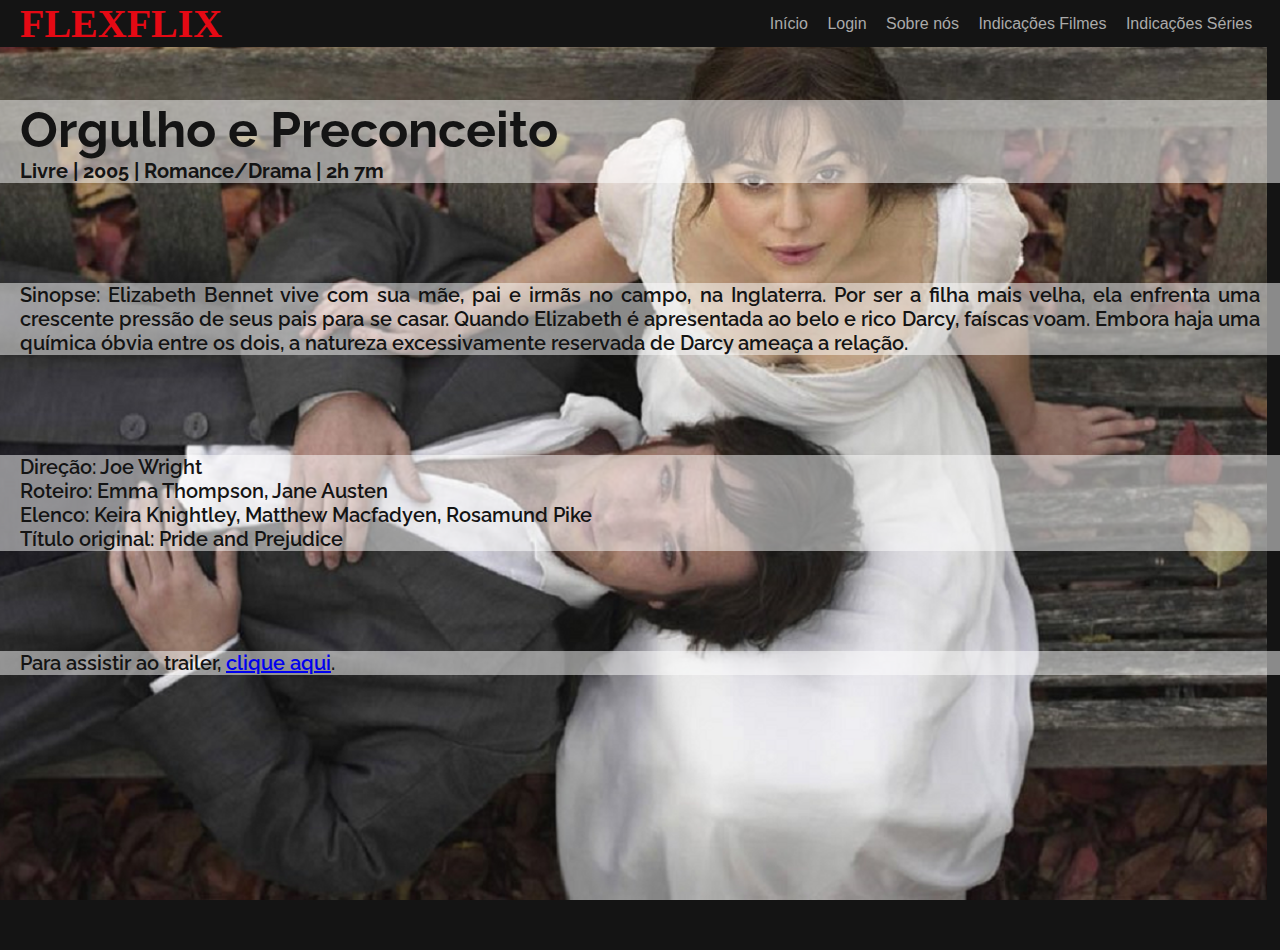
<file: filme1.html>
<!DOCTYPE html>
<html lang="pt-br">
<head>
    <meta charset="UTF-8">
    <meta http-equiv="X-UA-Compatible" content="IE=edge">
    <meta name="viewport" content="width=device-width, initial-scale=1.0">
    <title>FlexFlix | Orgulho e Preconceito</title>
    <link rel="stylesheet" href="css/filmes/style-filme1.css" />
</head>
<body>
    <header class="sticky-top bg-black">
        <div class="container-xl header">
            <h2 class="logo">FLEXFLIX</h2>
            <nav>
                <a href="index.html">Início</a>
                <a href="login.html">Login</a>
                <a href="sobre.html">Sobre nós</a>
                <a href="https://www.imdb.com/chart/top/">Indicações Filmes</a>
                <a href="https://www.adorocinema.com/series-tv/top/">Indicações Séries</a>
            </nav>
        </div>
    </header>
    
    <div class="fundo">
        <div class="info">
            <div class="titulo">
                <h1>Orgulho e Preconceito</h1>
                <h2>Livre | 2005 | Romance/Drama | 2h 7m</h2>
            </div>
            <div class="sinopse">
                <p>Sinopse: Elizabeth Bennet vive com sua mãe, pai e irmãs no campo, na Inglaterra. Por ser a filha mais velha, ela enfrenta uma crescente pressão de seus pais para se casar. Quando Elizabeth é apresentada ao belo e rico Darcy, faíscas voam. Embora haja uma química óbvia entre os dois, a natureza excessivamente reservada de Darcy ameaça a relação.</p>
            </div>
            <div class="tecInfo">
                <p>Direção: Joe Wright</p>
                <p>Roteiro: Emma Thompson, Jane Austen</p>
                <p>Elenco: Keira Knightley, Matthew Macfadyen, Rosamund Pike</p>
                <p>Título original: Pride and Prejudice</p>
            </div>
            <div class="trailer">
                <p>Para assistir ao trailer, <a href="https://youtu.be/Y6XneqkfD3c">clique aqui</a>.</p>
            </div>
        </div>
    </div>
</body>
</html>
</file>
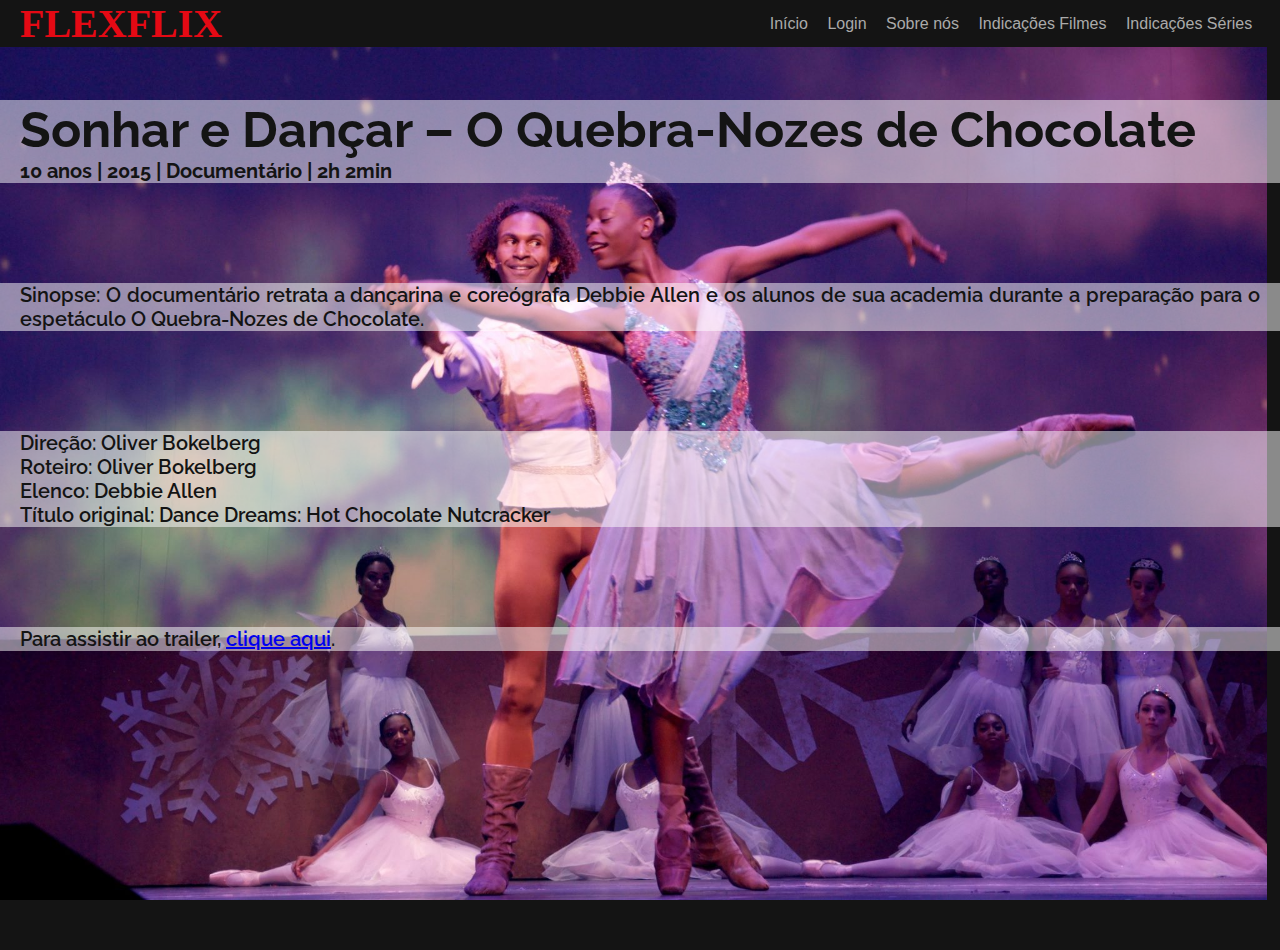
<file: filme2.html>
<!DOCTYPE html>
<html lang="pt-br">
<head>
    <meta charset="UTF-8">
    <meta http-equiv="X-UA-Compatible" content="IE=edge">
    <meta name="viewport" content="width=device-width, initial-scale=1.0">
    <title>FlexFlix | Sonhar e Dançar – O Quebra-Nozes de Chocolate</title>
    <link rel="stylesheet" href="css/filmes/style-filme2.css" />
</head>
<body>
    <header class="sticky-top bg-black">
        <div class="container-xl header">
            <h2 class="logo">FLEXFLIX</h2>
            <nav>
                <a href="index.html">Início</a>
                <a href="login.html">Login</a>
                <a href="sobre.html">Sobre nós</a>
                <a href="https://www.imdb.com/chart/top/">Indicações Filmes</a>
                <a href="https://www.adorocinema.com/series-tv/top/">Indicações Séries</a>
            </nav>
        </div>
    </header>
    
    <div class="fundo">
        <div class="info">
            <div class="titulo">
                <h1>Sonhar e Dançar – O Quebra-Nozes de Chocolate</h1>
                <h2>10 anos | 2015 | Documentário | 2h 2min</h2>
            </div>
            <div class="sinopse">
                <p>Sinopse: O documentário retrata a dançarina e coreógrafa Debbie Allen e os alunos de sua academia durante a preparação para o espetáculo O Quebra-Nozes de Chocolate.</p>
            </div>
            <div class="tecInfo">
                <p>Direção: Oliver Bokelberg</p>
                <p>Roteiro: Oliver Bokelberg</p>
                <p>Elenco: Debbie Allen</p>
                <p>Título original: Dance Dreams: Hot Chocolate Nutcracker</p>
            </div>
            <div class="trailer">
                <p>Para assistir ao trailer, <a href="https://www.youtube.com/watch?v=iT5-nIVMiQs">clique aqui</a>.</p>
            </div>
        </div>
    </div>
</body>
</html>
</file>
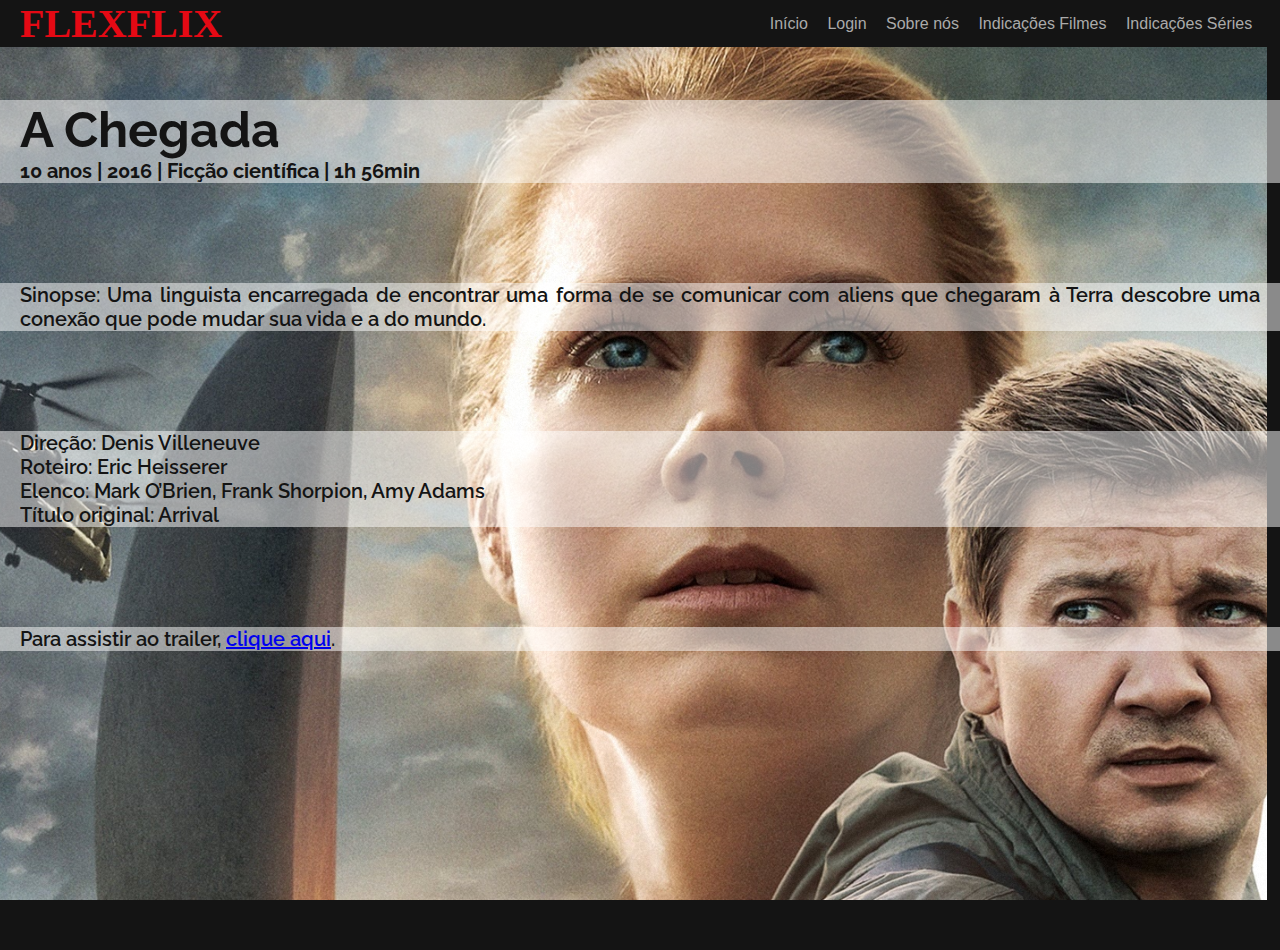
<file: filme3.html>
<!DOCTYPE html>
<html lang="pt-br">
<head>
    <meta charset="UTF-8">
    <meta http-equiv="X-UA-Compatible" content="IE=edge">
    <meta name="viewport" content="width=device-width, initial-scale=1.0">
    <title>FlexFlix | A Chegada</title>
    <link rel="stylesheet" href="css/filmes/style-filme3.css" />
</head>
<body>
    <header class="sticky-top bg-black">
        <div class="container-xl header">
            <h2 class="logo">FLEXFLIX</h2>
            <nav>
                <a href="index.html">Início</a>
                <a href="login.html">Login</a>
                <a href="sobre.html">Sobre nós</a>
                <a href="https://www.imdb.com/chart/top/">Indicações Filmes</a>
                <a href="https://www.adorocinema.com/series-tv/top/">Indicações Séries</a>
            </nav>
        </div>
    </header>
    
    <div class="fundo">
        <div class="info">
            <div class="titulo">
                <h1>A Chegada</h1>
                <h2>10 anos | 2016 | Ficção científica | 1h 56min</h2>
            </div>
            <div class="sinopse">
                <p>Sinopse: Uma linguista encarregada de encontrar uma forma de se comunicar com aliens que chegaram à Terra descobre uma conexão que pode mudar sua vida e a do mundo.</p>
            </div>
            <div class="tecInfo">
                <p>Direção: Denis Villeneuve</p>
                <p>Roteiro: Eric Heisserer</p>
                <p>Elenco: Mark O’Brien, Frank Shorpion, Amy Adams</p>
                <p>Título original: Arrival</p>
            </div>
            <div class="trailer">
                <p>Para assistir ao trailer, <a href="https://www.youtube.com/watch?v=rNciXGzYZms">clique aqui</a>.</p>
            </div>
        </div>
    </div>
</body>
</html>
</file>
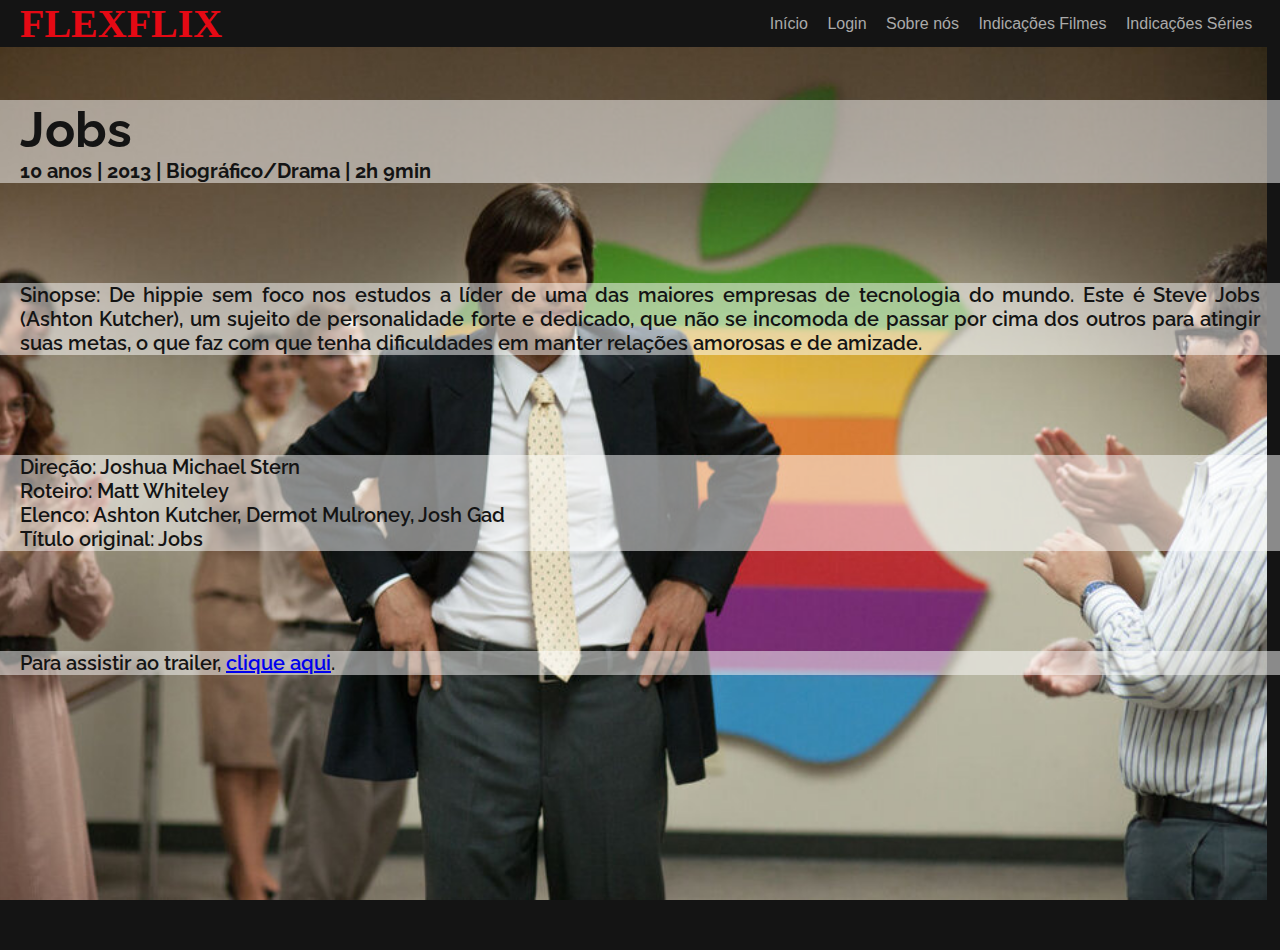
<file: filme4.html>
<!DOCTYPE html>
<html lang="pt-br">
<head>
    <meta charset="UTF-8">
    <meta http-equiv="X-UA-Compatible" content="IE=edge">
    <meta name="viewport" content="width=device-width, initial-scale=1.0">
    <title>FlexFlix | Jobs</title>
    <link rel="stylesheet" href="css/filmes/style-filme4.css" />
</head>
<body>
    <header class="sticky-top bg-black">
        <div class="container-xl header">
            <h2 class="logo">FLEXFLIX</h2>
            <nav>
                <a href="index.html">Início</a>
                <a href="login.html">Login</a>
                <a href="sobre.html">Sobre nós</a>
                <a href="https://www.imdb.com/chart/top/">Indicações Filmes</a>
                <a href="https://www.adorocinema.com/series-tv/top/">Indicações Séries</a>
            </nav>
        </div>
    </header>
    
    <div class="fundo">
        <div class="info">
            <div class="titulo">
                <h1>Jobs</h1>
                <h2>10 anos | 2013 | Biográfico/Drama | 2h 9min</h2>
            </div>
            <div class="sinopse">
                <p>Sinopse: De hippie sem foco nos estudos a líder de uma das maiores empresas de tecnologia do mundo. Este é Steve Jobs (Ashton Kutcher), um sujeito de personalidade forte e dedicado, que não se incomoda de passar por cima dos outros para atingir suas metas, o que faz com que tenha dificuldades em manter relações amorosas e de amizade.</p>
            </div>
            <div class="tecInfo">
                <p>Direção: Joshua Michael Stern</p>
                <p>Roteiro: Matt Whiteley</p>
                <p>Elenco: Ashton Kutcher, Dermot Mulroney, Josh Gad</p>
                <p>Título original: Jobs</p>
            </div>
            <div class="trailer">
                <p>Para assistir ao trailer, <a href="https://youtu.be/pT2Rp7c9Qok">clique aqui</a>.</p>
            </div>
        </div>
    </div>
</body>
</html>
</file>
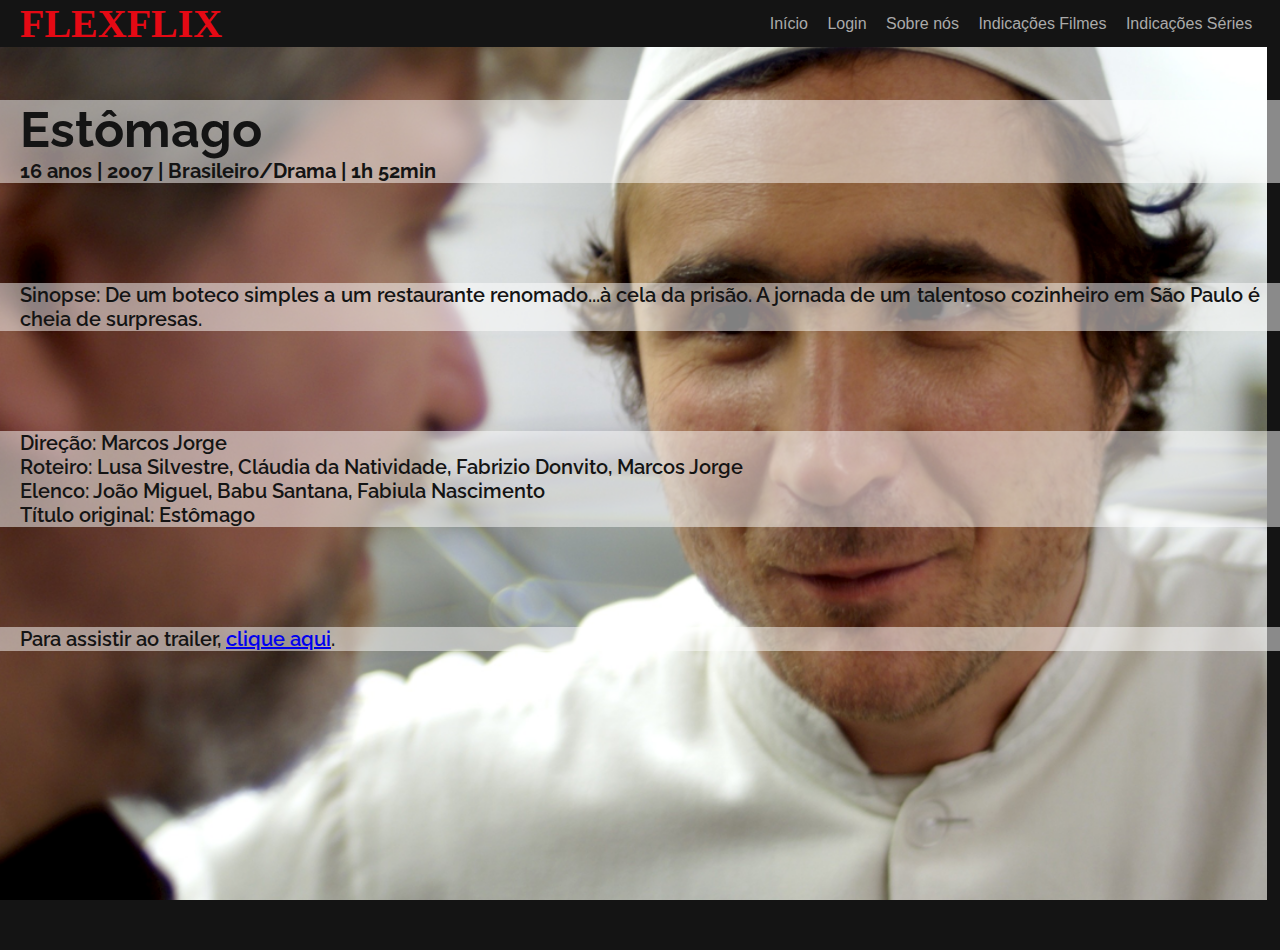
<file: filme5.html>
<!DOCTYPE html>
<html lang="pt-br">
<head>
    <meta charset="UTF-8">
    <meta http-equiv="X-UA-Compatible" content="IE=edge">
    <meta name="viewport" content="width=device-width, initial-scale=1.0">
    <title>FlexFlix | Estômago</title>
    <link rel="stylesheet" href="css/filmes/style-filme5.css" />
</head>
<body>
    <header class="sticky-top bg-black">
        <div class="container-xl header">
            <h2 class="logo">FLEXFLIX</h2>
            <nav>
                <a href="index.html">Início</a>
                <a href="login.html">Login</a>
                <a href="sobre.html">Sobre nós</a>
                <a href="https://www.imdb.com/chart/top/">Indicações Filmes</a>
                <a href="https://www.adorocinema.com/series-tv/top/">Indicações Séries</a>
            </nav>
        </div>
    </header>
    
    <div class="fundo">
        <div class="info">
            <div class="titulo">
                <h1>Estômago</h1>
                <h2>16 anos | 2007 | Brasileiro/Drama | 1h 52min</h2>
            </div>
            <div class="sinopse">
                <p>Sinopse: De um boteco simples a um restaurante renomado...à cela da prisão. A jornada de um talentoso cozinheiro em São Paulo é cheia de surpresas.</p>
            </div>
            <div class="tecInfo">
                <p>Direção: Marcos Jorge</p>
                <p>Roteiro: Lusa Silvestre, Cláudia da Natividade, Fabrizio Donvito, Marcos Jorge</p>
                <p>Elenco: João Miguel, Babu Santana, Fabiula Nascimento</p>
                <p>Título original: Estômago</p>
            </div>
            <div class="trailer">
                <p>Para assistir ao trailer, <a href="https://www.youtube.com/watch?v=Awq6P5Bjvgg">clique aqui</a>.</p>
            </div>
        </div>
    </div>
</body>
</html>
</file>
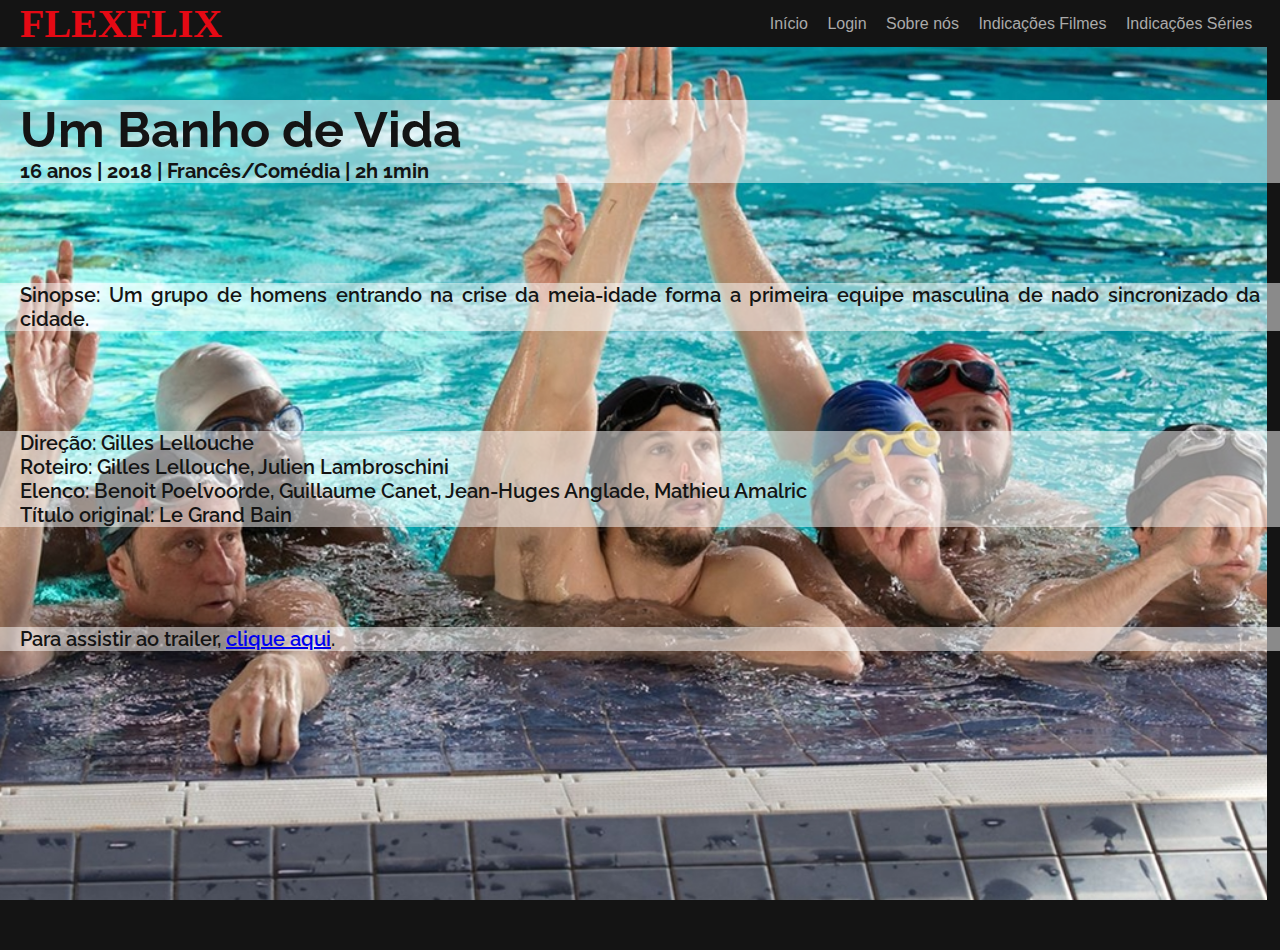
<file: filme6.html>
<!DOCTYPE html>
<html lang="pt-br">
<head>
    <meta charset="UTF-8">
    <meta http-equiv="X-UA-Compatible" content="IE=edge">
    <meta name="viewport" content="width=device-width, initial-scale=1.0">
    <title>FlexFlix | Um Banho de Vida</title>
    <link rel="stylesheet" href="css/filmes/style-filme6.css" />
</head>
<body>
    <header class="sticky-top bg-black">
        <div class="container-xl header">
            <h2 class="logo">FLEXFLIX</h2>
            <nav>
                <a href="index.html">Início</a>
                <a href="login.html">Login</a>
                <a href="sobre.html">Sobre nós</a>
                <a href="https://www.imdb.com/chart/top/">Indicações Filmes</a>
                <a href="https://www.adorocinema.com/series-tv/top/">Indicações Séries</a>
            </nav>
        </div>
    </header>
    
    <div class="fundo">
        <div class="info">
            <div class="titulo">
                <h1>Um Banho de Vida</h1>
                <h2>16 anos | 2018 | Francês/Comédia | 2h 1min</h2>
            </div>
            <div class="sinopse">
                <p>Sinopse: Um grupo de homens entrando na crise da meia-idade forma a primeira equipe masculina de nado sincronizado da cidade.</p>
            </div>
            <div class="tecInfo">
                <p>Direção: Gilles Lellouche</p>
                <p>Roteiro: Gilles Lellouche, Julien Lambroschini</p>
                <p>Elenco: Benoit Poelvoorde, Guillaume Canet, Jean-Huges Anglade, Mathieu Amalric</p>
                <p>Título original: Le Grand Bain</p>
            </div>
            <div class="trailer">
                <p>Para assistir ao trailer, <a href="https://www.youtube.com/watch?v=Qj8oEwlnCgc">clique aqui</a>.</p>
            </div>
        </div>
    </div>
</body>
</html>
</file>
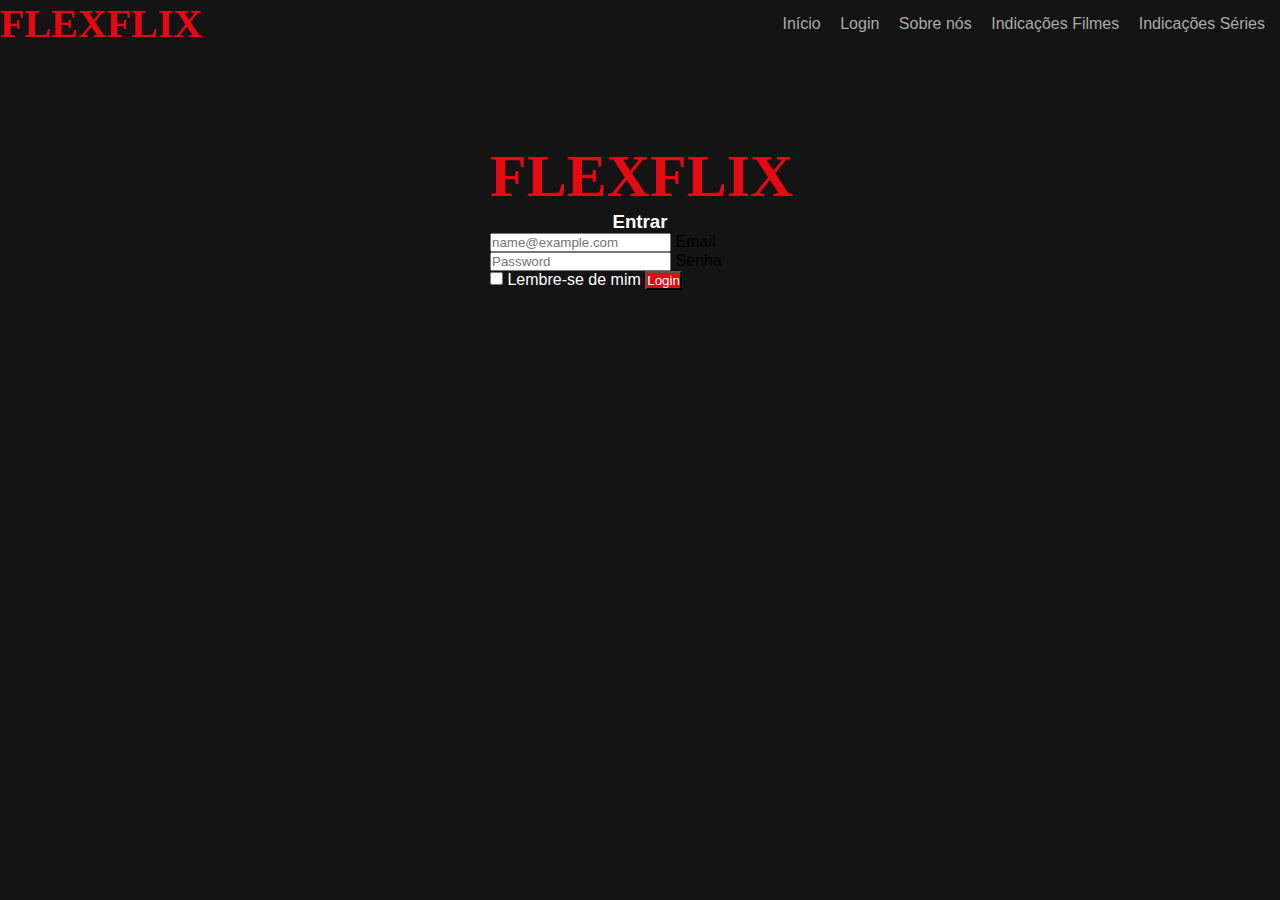
<file: login.html>
<!DOCTYPE html>
<html lang="en">
<head>
  <meta charset="UTF-8">
  <meta http-equiv="X-UA-Compatible" content="IE=edge">
  <meta name="viewport" content="width=device-width, initial-scale=1.0">
  <title>FLEXFLIX | Login</title>
  <link href="https://cdn.jsdelivr.net/npm/bootstrap@5.1.1/dist/css/bootstrap.min.css" rel="stylesheet" integrity="sha384-F3w7mX95PdgyTmZZMECAngseQB83DfGTowi0iMjiWaeVhAn4FJkqJByhZMI3AhiU" crossorigin="anonymous">
  <!-- CSS -->
  <link rel="stylesheet" href="css/style-login.css">
</head>
<body>
  <header class="sticky-top bg-black">
    <div class="container-xl header">
        <h2 class="logo">FLEXFLIX</h2>
        <nav>
            <a href="index.html">Início</a>
            <a href="#">Login</a>
            <a href="sobre.html">Sobre nós</a>
            <a href="https://www.imdb.com/chart/top/">Indicações Filmes</a>
            <a href="https://www.adorocinema.com/series-tv/top/">Indicações Séries</a>
        </nav>
    </div>
  </header>
  <main class="form-signin">
    <form action="">
      <div class="logo-center">
        <h1 class="logo mb-3">FLEXFLIX</h1>
        <h3 class="h3 mb-5 fw-normal color-font">Entrar</h3>
      </div>
      <div class="form-floating mb-3">
        <input type="email" class="form-control" id="floatingInput" placeholder="name@example.com">
        <label for="floatingInput">Email</label>
      </div>
      <div class="form-floating">
        <input type="password" class="form-control" id="floatingPassword" placeholder="Password">
        <label for="floatingPassword">Senha</label>
      </div>
      <div class="checkbox mb-3">
        <label class="my-2 color-font">
          <input type="checkbox" value="remember-me"> Lembre-se de mim
        </label>
        <button class="w-100 btn btn-lg btn-new-color" onclick="otherPage()" >Login</button>
      </div>
    </form>
  </main>
  <script>
    function otherPage() {
      window.open('index.html');
    }
  </script>

  <!-- Bootstrap Bundle with Popper -->
  <script src="https://cdn.jsdelivr.net/npm/bootstrap@5.1.1/dist/js/bootstrap.bundle.min.js" integrity="sha384-/bQdsTh/da6pkI1MST/rWKFNjaCP5gBSY4sEBT38Q/9RBh9AH40zEOg7Hlq2THRZ" crossorigin="anonymous"></script>
  <!-- Separate Popper and Bootstrap JS -->
  <script src="https://cdn.jsdelivr.net/npm/@popperjs/core@2.9.3/dist/umd/popper.min.js" integrity="sha384-W8fXfP3gkOKtndU4JGtKDvXbO53Wy8SZCQHczT5FMiiqmQfUpWbYdTil/SxwZgAN" crossorigin="anonymous"></script>
  <script src="https://cdn.jsdelivr.net/npm/bootstrap@5.1.1/dist/js/bootstrap.min.js" integrity="sha384-skAcpIdS7UcVUC05LJ9Dxay8AXcDYfBJqt1CJ85S/CFujBsIzCIv+l9liuYLaMQ/" crossorigin="anonymous"></script>
</body>
</html>
</file>
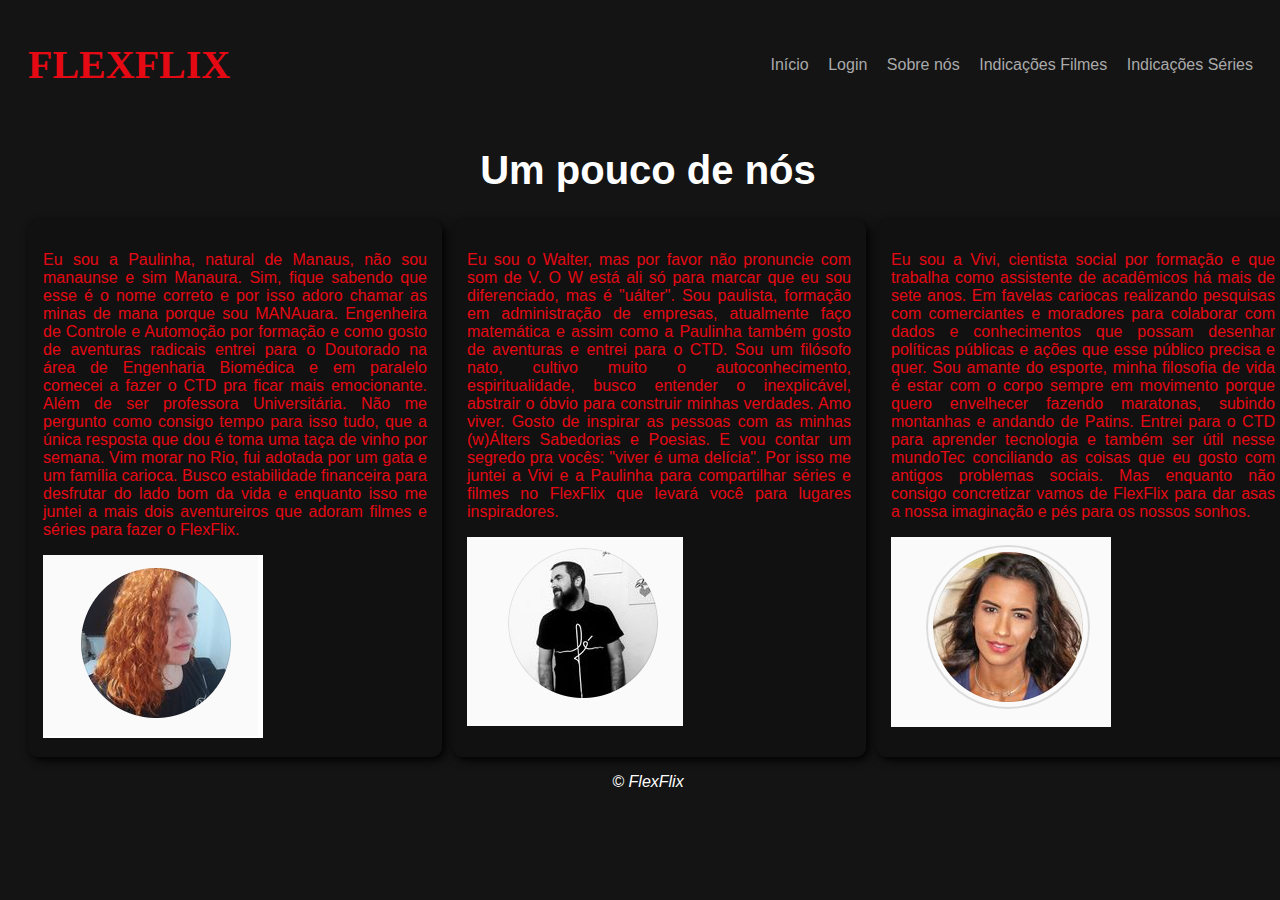
<file: sobre.html>
<!DOCTYPE html>
  <html lang="pt-BR">
    <head>
      <meta charset="UTF-8" />
      <meta http-equiv="X-UA-Compatible" content="IE=edge" />
      <meta name="viewport" content="width=device-width, initial-scale=1.0" />
      <title>FlexFlix | Quem Somos</title>
      <link rel="stylesheet" href="css/style-sobre.css" />
    </head>
    <body>
      <header class="sticky-top bg-black">
        <div class="container-xl header">
            <h2 class="logo">FLEXFLIX</h2>
            <nav>
                <a href="index.html">Início</a>
                <a href="login.html">Login</a>
                <a href="#">Sobre nós</a>
                <a href="https://www.imdb.com/chart/top/">Indicações Filmes</a>
                <a href="https://www.adorocinema.com/series-tv/top/">Indicações Séries</a>
            </nav>
        </div>
        <h1>Um pouco de nós</h1>
      </header>

    <main>
        <section>
          <div>
            <p>
              Eu sou a Paulinha, natural de Manaus, não sou manaunse e sim
              Manaura. Sim, fique sabendo que esse é o nome correto e por isso
              adoro chamar as minas de mana porque sou MANAuara. Engenheira de
              Controle e Automoção por formação e como gosto de aventuras radicais
              entrei para o Doutorado na área de Engenharia Biomédica e em
              paralelo comecei a fazer o CTD pra ficar mais emocionante. Além de
              ser professora Universitária. Não me pergunto como consigo tempo
              para isso tudo, que a única resposta que dou é toma uma taça de
              vinho por semana. Vim morar no Rio, fui adotada por um gata e um
              família carioca. Busco estabilidade financeira para desfrutar do
              lado bom da vida e enquanto isso me juntei a mais dois aventureiros
              que adoram filmes e séries para fazer o FlexFlix.
            </p>

            <img src="img/paula.img" alt="Paula" />
          </div>
        </section>

        <section>
          <p>
            Eu sou o Walter, mas por favor não pronuncie com som de V. O W está
            ali só para marcar que eu sou diferenciado, mas é "uálter". Sou
            paulista, formação em administração de empresas, atualmente faço
            matemática e assim como a Paulinha também gosto de aventuras e entrei
            para o CTD. Sou um filósofo nato, cultivo muito o autoconhecimento,
            espiritualidade, busco entender o inexplicável, abstrair o óbvio para
            construir minhas verdades. Amo viver. Gosto de inspirar as pessoas com
            as minhas (w)Álters Sabedorias e Poesias. E vou contar um segredo pra
            vocês: "viver é uma delícia". Por isso me juntei a Vivi e a Paulinha
            para compartilhar séries e filmes no FlexFlix que levará você para
            lugares inspiradores.
          </p>

          <img src="img/walter.img" alt="Walter" />
        </section>

        <section>
          <p>
            Eu sou a Vivi, cientista social por formação e que trabalha como
            assistente de acadêmicos há mais de sete anos. Em favelas cariocas
            realizando pesquisas com comerciantes e moradores para colaborar com
            dados e conhecimentos que possam desenhar políticas públicas e ações
            que esse público precisa e quer. Sou amante do esporte, minha
            filosofia de vida é estar com o corpo sempre em movimento porque quero
            envelhecer fazendo maratonas, subindo montanhas e andando de Patins.
            Entrei para o CTD para aprender tecnologia e também ser útil nesse
            mundoTec conciliando as coisas que eu gosto com antigos problemas
            sociais. Mas enquanto não consigo concretizar vamos de FlexFlix para
            dar asas a nossa imaginação e pés para os nossos sonhos.
          </p>

          <img src="img/vivi.img" alt="Vivi" />
        </section>
    </main>

    <footer>
      <p>&copy; FlexFlix</p>
    </footer>
    <script src="js/script.js"></script>
  </body>
</html>
</file>
<file: css/filmes/style-filme1.css>
@import url("https://fonts.googleapis.com/css2?family=Raleway:wght@400;500;700&display=swap");
:root {
  --vermelho: #E50914;
  --preto: #141414;
}

* {
  padding: 0;
  margin: 0;
  border: 0;
  box-sizing: border-box;
}

body, html {
  background: var(--preto);
  font-family: Ubuntu, "Open Sans", "Helvetica Neue", sans-serif;
  color: #fff;
  width: 480px;
  height: 950px;
}

header .header {
  display: flex;
  align-items: center;
  justify-content: space-between;
  width: 100%;
}
header .logo {
  color: var(--vermelho);
  font-family: "Roboto", Times;
  font-size: 40px;
  padding-left: 20px;
}
header nav {
  margin-left: 20px;
}
header nav a {
  text-decoration: none;
  color: #aaa;
  margin-right: 15px;
}
header nav a:hover {
  color: #fff;
}

.fundo {
  width: 100%;
  height: 100%;
  background-image: url("../../img/orgulho_preconceito1280.png");
  background-repeat: no-repeat;
  background-attachment: fixed;
  background-position: center;
  background-size: cover;
  color: var(--preto);
}

.titulo {
  background-color: rgba(255, 255, 255, 0.5);
}
.titulo h1 {
  font-family: "Raleway", sans-serif;
  font-size: 50px;
  font-weight: bold;
  margin: 0;
  margin-left: 20px;
  margin-right: 20px;
}
.titulo h2 {
  font-family: "Raleway", sans-serif;
  font-size: 20px;
  font-weight: bold;
  margin: 0;
  margin-left: 20px;
  margin-right: 20px;
}

.info {
  width: 100%;
  position: absolute;
  top: 100px;
}

.sinopse {
  margin: 0;
  margin-top: 50px;
  background-color: rgba(255, 255, 255, 0.5);
  font-family: "Raleway", sans-serif;
  font-size: 20px;
  font-weight: 600;
  text-align: justify;
}
.sinopse p {
  margin-left: 20px;
  margin-right: 20px;
}

.tecInfo {
  margin: 0;
  margin-top: 50px;
  background-color: rgba(255, 255, 255, 0.5);
}
.tecInfo p {
  font-family: "Raleway", sans-serif;
  font-size: 20px;
  font-weight: 600;
  margin-left: 20px;
  margin-right: 20px;
}

.trailer {
  margin: 0;
  margin-top: 50px;
  background-color: rgba(255, 255, 255, 0.5);
  font-family: "Raleway", sans-serif;
  font-size: 20px;
  font-weight: 600;
}
.trailer p {
  margin-left: 20px;
  margin-right: 20px;
}

.titulo:hover {
  background-color: white;
}

.sinopse:hover {
  background-color: white;
}

.tecInfo:hover {
  background-color: white;
}

.trailer:hover {
  background-color: white;
}

@media (min-width: 481px) and (max-width: 768px) {
  body {
    width: 768px;
    height: 950px;
  }
}
@media (min-width: 769px) {
  body {
    width: 99vw;
    height: 100vh;
  }

  .sinopse {
    margin-top: 100px;
  }

  .tecInfo {
    margin-top: 100px;
  }

  .trailer {
    margin-top: 100px;
  }
}/*# sourceMappingURL=style-filme1.css.map */
</file>
<file: css/filmes/style-filme2.css>
@import url("https://fonts.googleapis.com/css2?family=Raleway:wght@400;500;700&display=swap");
:root {
  --vermelho: #E50914;
  --preto: #141414;
}

* {
  padding: 0;
  margin: 0;
  border: 0;
  box-sizing: border-box;
}

body, html {
  background: var(--preto);
  font-family: Ubuntu, "Open Sans", "Helvetica Neue", sans-serif;
  color: #fff;
  width: 480px;
  height: 950px;
}

header .header {
  display: flex;
  align-items: center;
  justify-content: space-between;
  width: 100%;
}
header .logo {
  color: var(--vermelho);
  font-family: "Roboto", Times;
  font-size: 40px;
  padding-left: 20px;
}
header nav {
  margin-left: 20px;
}
header nav a {
  text-decoration: none;
  color: #aaa;
  margin-right: 15px;
}
header nav a:hover {
  color: #fff;
}

.fundo {
  width: 100%;
  height: 100%;
  background-image: url("../../img/sonhar_dancar.jpg");
  background-repeat: no-repeat;
  background-attachment: fixed;
  background-position: center;
  background-size: cover;
  color: var(--preto);
}

.titulo {
  background-color: rgba(255, 255, 255, 0.5);
}
.titulo h1 {
  font-family: "Raleway", sans-serif;
  font-size: 50px;
  font-weight: bold;
  margin: 0;
  margin-left: 20px;
  margin-right: 20px;
}
.titulo h2 {
  font-family: "Raleway", sans-serif;
  font-size: 20px;
  font-weight: bold;
  margin: 0;
  margin-left: 20px;
  margin-right: 20px;
}

.info {
  width: 100%;
  position: absolute;
  top: 100px;
}

.sinopse {
  margin: 0;
  margin-top: 50px;
  background-color: rgba(255, 255, 255, 0.5);
  font-family: "Raleway", sans-serif;
  font-size: 20px;
  font-weight: 600;
  text-align: justify;
}
.sinopse p {
  margin-left: 20px;
  margin-right: 20px;
}

.tecInfo {
  margin: 0;
  margin-top: 50px;
  background-color: rgba(255, 255, 255, 0.5);
}
.tecInfo p {
  font-family: "Raleway", sans-serif;
  font-size: 20px;
  font-weight: 600;
  margin-left: 20px;
  margin-right: 20px;
}

.trailer {
  margin: 0;
  margin-top: 50px;
  background-color: rgba(255, 255, 255, 0.5);
  font-family: "Raleway", sans-serif;
  font-size: 20px;
  font-weight: 600;
}
.trailer p {
  margin-left: 20px;
  margin-right: 20px;
}

.titulo:hover {
  background-color: white;
}

.sinopse:hover {
  background-color: white;
}

.tecInfo:hover {
  background-color: white;
}

.trailer:hover {
  background-color: white;
}

@media (min-width: 481px) and (max-width: 768px) {
  body {
    width: 768px;
    height: 950px;
  }
}
@media (min-width: 769px) {
  body {
    width: 99vw;
    height: 100vh;
  }

  .sinopse {
    margin-top: 100px;
  }

  .tecInfo {
    margin-top: 100px;
  }

  .trailer {
    margin-top: 100px;
  }
}/*# sourceMappingURL=style-filme2.css.map */
</file>
<file: css/filmes/style-filme3.css>
@import url("https://fonts.googleapis.com/css2?family=Raleway:wght@400;500;700&display=swap");
:root {
  --vermelho: #E50914;
  --preto: #141414;
}

* {
  padding: 0;
  margin: 0;
  border: 0;
  box-sizing: border-box;
}

body, html {
  background: var(--preto);
  font-family: Ubuntu, "Open Sans", "Helvetica Neue", sans-serif;
  color: #fff;
  width: 480px;
  height: 950px;
}

header .header {
  display: flex;
  align-items: center;
  justify-content: space-between;
  width: 100%;
}
header .logo {
  color: var(--vermelho);
  font-family: "Roboto", Times;
  font-size: 40px;
  padding-left: 20px;
}
header nav {
  margin-left: 20px;
}
header nav a {
  text-decoration: none;
  color: #aaa;
  margin-right: 15px;
}
header nav a:hover {
  color: #fff;
}

.fundo {
  width: 100%;
  height: 100%;
  background-image: url("../../img/a_chegada.png");
  background-repeat: no-repeat;
  background-attachment: fixed;
  background-position: center;
  background-size: cover;
  color: var(--preto);
}

.titulo {
  background-color: rgba(255, 255, 255, 0.5);
}
.titulo h1 {
  font-family: "Raleway", sans-serif;
  font-size: 50px;
  font-weight: bold;
  margin: 0;
  margin-left: 20px;
  margin-right: 20px;
}
.titulo h2 {
  font-family: "Raleway", sans-serif;
  font-size: 20px;
  font-weight: bold;
  margin: 0;
  margin-left: 20px;
  margin-right: 20px;
}

.info {
  width: 100%;
  position: absolute;
  top: 100px;
}

.sinopse {
  margin: 0;
  margin-top: 50px;
  background-color: rgba(255, 255, 255, 0.5);
  font-family: "Raleway", sans-serif;
  font-size: 20px;
  font-weight: 600;
  text-align: justify;
}
.sinopse p {
  margin-left: 20px;
  margin-right: 20px;
}

.tecInfo {
  margin: 0;
  margin-top: 50px;
  background-color: rgba(255, 255, 255, 0.5);
}
.tecInfo p {
  font-family: "Raleway", sans-serif;
  font-size: 20px;
  font-weight: 600;
  margin-left: 20px;
  margin-right: 20px;
}

.trailer {
  margin: 0;
  margin-top: 50px;
  background-color: rgba(255, 255, 255, 0.5);
  font-family: "Raleway", sans-serif;
  font-size: 20px;
  font-weight: 600;
}
.trailer p {
  margin-left: 20px;
  margin-right: 20px;
}

.titulo:hover {
  background-color: white;
}

.sinopse:hover {
  background-color: white;
}

.tecInfo:hover {
  background-color: white;
}

.trailer:hover {
  background-color: white;
}

@media (min-width: 481px) and (max-width: 768px) {
  body {
    width: 768px;
    height: 950px;
  }
}
@media (min-width: 769px) {
  body {
    width: 99vw;
    height: 100vh;
  }

  .sinopse {
    margin-top: 100px;
  }

  .tecInfo {
    margin-top: 100px;
  }

  .trailer {
    margin-top: 100px;
  }
}/*# sourceMappingURL=style-filme3.css.map */
</file>
<file: css/filmes/style-filme4.css>
@import url("https://fonts.googleapis.com/css2?family=Raleway:wght@400;500;700&display=swap");
:root {
  --vermelho: #E50914;
  --preto: #141414;
}

* {
  padding: 0;
  margin: 0;
  border: 0;
  box-sizing: border-box;
}

body, html {
  background: var(--preto);
  font-family: Ubuntu, "Open Sans", "Helvetica Neue", sans-serif;
  color: #fff;
  width: 480px;
  height: 950px;
}

header .header {
  display: flex;
  align-items: center;
  justify-content: space-between;
  width: 100%;
}
header .logo {
  color: var(--vermelho);
  font-family: "Roboto", Times;
  font-size: 40px;
  padding-left: 20px;
}
header nav {
  margin-left: 20px;
}
header nav a {
  text-decoration: none;
  color: #aaa;
  margin-right: 15px;
}
header nav a:hover {
  color: #fff;
}

.fundo {
  width: 100%;
  height: 100%;
  background-image: url("../../img/steve_jobs.jpeg");
  background-repeat: no-repeat;
  background-attachment: fixed;
  background-position: center;
  background-size: cover;
  color: var(--preto);
}

.titulo {
  background-color: rgba(255, 255, 255, 0.5);
}
.titulo h1 {
  font-family: "Raleway", sans-serif;
  font-size: 50px;
  font-weight: bold;
  margin: 0;
  margin-left: 20px;
  margin-right: 20px;
}
.titulo h2 {
  font-family: "Raleway", sans-serif;
  font-size: 20px;
  font-weight: bold;
  margin: 0;
  margin-left: 20px;
  margin-right: 20px;
}

.info {
  width: 100%;
  position: absolute;
  top: 100px;
}

.sinopse {
  margin: 0;
  margin-top: 50px;
  background-color: rgba(255, 255, 255, 0.5);
  font-family: "Raleway", sans-serif;
  font-size: 20px;
  font-weight: 600;
  text-align: justify;
}
.sinopse p {
  margin-left: 20px;
  margin-right: 20px;
}

.tecInfo {
  margin: 0;
  margin-top: 50px;
  background-color: rgba(255, 255, 255, 0.5);
}
.tecInfo p {
  font-family: "Raleway", sans-serif;
  font-size: 20px;
  font-weight: 600;
  margin-left: 20px;
  margin-right: 20px;
}

.trailer {
  margin: 0;
  margin-top: 50px;
  background-color: rgba(255, 255, 255, 0.5);
  font-family: "Raleway", sans-serif;
  font-size: 20px;
  font-weight: 600;
}
.trailer p {
  margin-left: 20px;
  margin-right: 20px;
}

.titulo:hover {
  background-color: white;
}

.sinopse:hover {
  background-color: white;
}

.tecInfo:hover {
  background-color: white;
}

.trailer:hover {
  background-color: white;
}

@media (min-width: 481px) and (max-width: 768px) {
  body {
    width: 768px;
    height: 950px;
  }
}
@media (min-width: 769px) {
  body {
    width: 99vw;
    height: 100vh;
  }

  .sinopse {
    margin-top: 100px;
  }

  .tecInfo {
    margin-top: 100px;
  }

  .trailer {
    margin-top: 100px;
  }
}/*# sourceMappingURL=style-filme4.css.map */
</file>
<file: css/filmes/style-filme5.css>
@import url("https://fonts.googleapis.com/css2?family=Raleway:wght@400;500;700&display=swap");
:root {
  --vermelho: #E50914;
  --preto: #141414;
}

* {
  padding: 0;
  margin: 0;
  border: 0;
  box-sizing: border-box;
}

body, html {
  background: var(--preto);
  font-family: Ubuntu, "Open Sans", "Helvetica Neue", sans-serif;
  color: #fff;
  width: 480px;
  height: 950px;
}

header .header {
  display: flex;
  align-items: center;
  justify-content: space-between;
  width: 100%;
}
header .logo {
  color: var(--vermelho);
  font-family: "Roboto", Times;
  font-size: 40px;
  padding-left: 20px;
}
header nav {
  margin-left: 20px;
}
header nav a {
  text-decoration: none;
  color: #aaa;
  margin-right: 15px;
}
header nav a:hover {
  color: #fff;
}

.fundo {
  width: 100%;
  height: 100%;
  background-image: url("../../img/estomago.png");
  background-repeat: no-repeat;
  background-attachment: fixed;
  background-position: center;
  background-size: cover;
  color: var(--preto);
}

.titulo {
  background-color: rgba(255, 255, 255, 0.5);
}
.titulo h1 {
  font-family: "Raleway", sans-serif;
  font-size: 50px;
  font-weight: bold;
  margin: 0;
  margin-left: 20px;
  margin-right: 20px;
}
.titulo h2 {
  font-family: "Raleway", sans-serif;
  font-size: 20px;
  font-weight: bold;
  margin: 0;
  margin-left: 20px;
  margin-right: 20px;
}

.info {
  width: 100%;
  position: absolute;
  top: 100px;
}

.sinopse {
  margin: 0;
  margin-top: 50px;
  background-color: rgba(255, 255, 255, 0.5);
  font-family: "Raleway", sans-serif;
  font-size: 20px;
  font-weight: 600;
  text-align: justify;
}
.sinopse p {
  margin-left: 20px;
  margin-right: 20px;
}

.tecInfo {
  margin: 0;
  margin-top: 50px;
  background-color: rgba(255, 255, 255, 0.5);
}
.tecInfo p {
  font-family: "Raleway", sans-serif;
  font-size: 20px;
  font-weight: 600;
  margin-left: 20px;
  margin-right: 20px;
}

.trailer {
  margin: 0;
  margin-top: 50px;
  background-color: rgba(255, 255, 255, 0.5);
  font-family: "Raleway", sans-serif;
  font-size: 20px;
  font-weight: 600;
}
.trailer p {
  margin-left: 20px;
  margin-right: 20px;
}

.titulo:hover {
  background-color: white;
}

.sinopse:hover {
  background-color: white;
}

.tecInfo:hover {
  background-color: white;
}

.trailer:hover {
  background-color: white;
}

@media (min-width: 481px) and (max-width: 768px) {
  body {
    width: 768px;
    height: 950px;
  }
}
@media (min-width: 769px) {
  body {
    width: 99vw;
    height: 100vh;
  }

  .sinopse {
    margin-top: 100px;
  }

  .tecInfo {
    margin-top: 100px;
  }

  .trailer {
    margin-top: 100px;
  }
}/*# sourceMappingURL=style-filme5.css.map */
</file>
<file: css/filmes/style-filme6.css>
@import url("https://fonts.googleapis.com/css2?family=Raleway:wght@400;500;700&display=swap");
:root {
  --vermelho: #E50914;
  --preto: #141414;
}

* {
  padding: 0;
  margin: 0;
  border: 0;
  box-sizing: border-box;
}

body, html {
  background: var(--preto);
  font-family: Ubuntu, "Open Sans", "Helvetica Neue", sans-serif;
  color: #fff;
  width: 480px;
  height: 950px;
}

header .header {
  display: flex;
  align-items: center;
  justify-content: space-between;
  width: 100%;
}
header .logo {
  color: var(--vermelho);
  font-family: "Roboto", Times;
  font-size: 40px;
  padding-left: 20px;
}
header nav {
  margin-left: 20px;
}
header nav a {
  text-decoration: none;
  color: #aaa;
  margin-right: 15px;
}
header nav a:hover {
  color: #fff;
}

.fundo {
  width: 100%;
  height: 100%;
  background-image: url("../../img/um_banho.jpg");
  background-repeat: no-repeat;
  background-attachment: fixed;
  background-position: center;
  background-size: cover;
  color: var(--preto);
}

.titulo {
  background-color: rgba(255, 255, 255, 0.5);
}
.titulo h1 {
  font-family: "Raleway", sans-serif;
  font-size: 50px;
  font-weight: bold;
  margin: 0;
  margin-left: 20px;
  margin-right: 20px;
}
.titulo h2 {
  font-family: "Raleway", sans-serif;
  font-size: 20px;
  font-weight: bold;
  margin: 0;
  margin-left: 20px;
  margin-right: 20px;
}

.info {
  width: 100%;
  position: absolute;
  top: 100px;
}

.sinopse {
  margin: 0;
  margin-top: 50px;
  background-color: rgba(255, 255, 255, 0.5);
  font-family: "Raleway", sans-serif;
  font-size: 20px;
  font-weight: 600;
  text-align: justify;
}
.sinopse p {
  margin-left: 20px;
  margin-right: 20px;
}

.tecInfo {
  margin: 0;
  margin-top: 50px;
  background-color: rgba(255, 255, 255, 0.5);
}
.tecInfo p {
  font-family: "Raleway", sans-serif;
  font-size: 20px;
  font-weight: 600;
  margin-left: 20px;
  margin-right: 20px;
}

.trailer {
  margin: 0;
  margin-top: 50px;
  background-color: rgba(255, 255, 255, 0.5);
  font-family: "Raleway", sans-serif;
  font-size: 20px;
  font-weight: 600;
}
.trailer p {
  margin-left: 20px;
  margin-right: 20px;
}

.titulo:hover {
  background-color: white;
}

.sinopse:hover {
  background-color: white;
}

.tecInfo:hover {
  background-color: white;
}

.trailer:hover {
  background-color: white;
}

@media (min-width: 481px) and (max-width: 768px) {
  body {
    width: 768px;
    height: 950px;
  }
}
@media (min-width: 769px) {
  body {
    width: 99vw;
    height: 100vh;
  }

  .sinopse {
    margin-top: 100px;
  }

  .tecInfo {
    margin-top: 100px;
  }

  .trailer {
    margin-top: 100px;
  }
}/*# sourceMappingURL=style-filme6.css.map */
</file>
<file: css/style-login.css>
:root {
  --vermelho: #E50914;
  --preto: #141414;
}

* {
  margin: 0;
  padding: 0;
  box-sizing: border-box;
}

body, html {
  background: var(--preto);
  font-family: Ubuntu, 'Open Sans', 'Helvetica Neue', sans-serif;
  height: 100%;
}

header .header {
  display: flex;
  align-items: center;
  justify-content: space-between;
}

header .logo {
  color: var(--vermelho);
  font-family: 'Roboto', Times;
  font-size: 40px;
}

header nav a {
  text-decoration: none;
  color: #aaa;
  margin-right: 15px;
}

header nav a:hover {
  color: #fff;
}

.form-signin {
  width: 100%;
  max-width: 330px;
  padding: 15px;
  margin: 80px auto;
}

.logo-center {
  text-align: center;
}

.logo {
  color: var(--vermelho);
  font-family: 'Roboto', Times;
  font-size: 60px;
  font-weight: 700;
}

.color-font {
  color: #fff;
}

.btn-new-color {
  color: #fff;
  background-color: var(--vermelho);
}

.btn-new-color:hover {
  color: #fff;
  background-color: #b80810;
  transition: all 0.3 ease-in-out;
}
</file>
<file: css/style-sobre.css>
@import url('https://fonts.googleapis.com/css2?family=Raleway:ital,wght@0,100;1,100&display=swap');

:root {
    --vermelho: #E50914;
    --preto: #141414;
}

main {
    display: flex;
    flex-wrap: wrap;
    width: 100%;
    gap: 10px;
    margin-left: 20px;
    margin-right: 20px;
}


body {
    color: var(--vermelho);
    width: 480px;
    background: var(--preto);
    font-family: Ubuntu, 'Open Sans', 'Helvetica Neue', sans-serif;
    height: 100%;
}


header .header {
    margin-left: 20px;
    margin-right: 20px;
    display: flex;
    align-items: center;
    justify-content: space-between;
}
  
header .logo {
    color: var(--vermelho);
    font-family: 'Roboto', Times;
    font-size: 40px;
}
  
header nav a {
    text-decoration: none;
    color: #aaa;
    margin-right: 15px;
}
  
header nav a:hover {
    color: #fff;
}

header h1 {
    color:white;
    text-align: center;
    font-size: 40px;
    font-weight: bold;
}

section:hover {
    background-color: white;
}

section {
    background: rgba(14, 13, 13, 0.5);
    border-radius: 10px;
    color: var(--vermelho);
    padding: 15px;
    width: 100%;
    font-weight: 400;
    box-shadow: 3px 3px 10px rgb(0, 0, 0);
    text-align: justify;

}

footer {
    color: white;
    text-align: center;
    font-style: italic;
}

@media (min-width:481px) and (max-width: 768px) {
    body {width: 768px;} 
    section {width: 40%;}
    main {width: 768px;}

}

@media (min-width:769px) {
    body {width: 100vw;} 
    section {width: 30%;}
    main {width: 100vw;}

}
</file>
